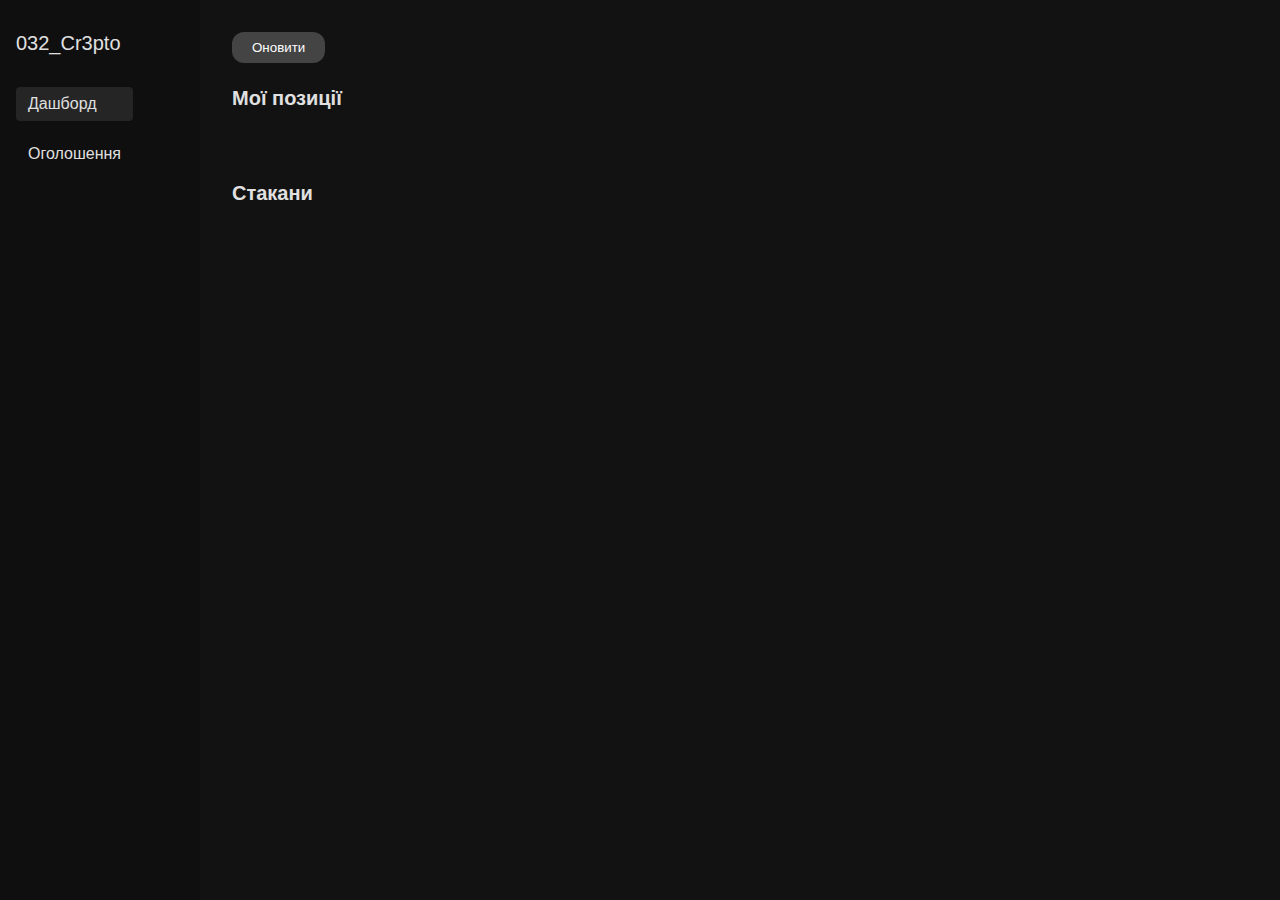
<file: index.html>
<!DOCTYPE html>
<html lang="uk">

<head>
  <meta charset="UTF-8" />
  <meta name="viewport" content="width=device-width,initial-scale=1" />
  <title>032_Cr3pto Dashboard</title>
  <link rel="stylesheet" href="styles.css" />
</head>

<body>
  <div class="app">
    <!-- SIDEBAR -->
    <aside class="sidebar">
      <div class="sidebar__logo">032_Cr3pto</div>
      <nav class="sidebar__nav">
        <a href="#" class="sidebar__link active">Дашборд</a>
        <a href="/p2p-dashboard/profiles.html" class="sidebar__link">Оголошення</a>
      </nav>
    </aside>

    <!-- MAIN CONTENT -->
    <main class="main">
      <button id="refresh-btn" class="refresh-btn">Оновити</button>

      <!-- Section: Мої позиції -->
      <section class="section">
        <h2 class="section__title">Мої позиції</h2>
        <div id="positions" class="cards-container"></div>
      </section>

      <!-- Section: Стакани -->
      <section class="section">
        <h2 class="section__title">Стакани</h2>
        <div id="glasses" class="cards-container"></div>
      </section>
    </main>
  </div>

  <script src="dashboard.js"></script>
</body>

</html>
</file>
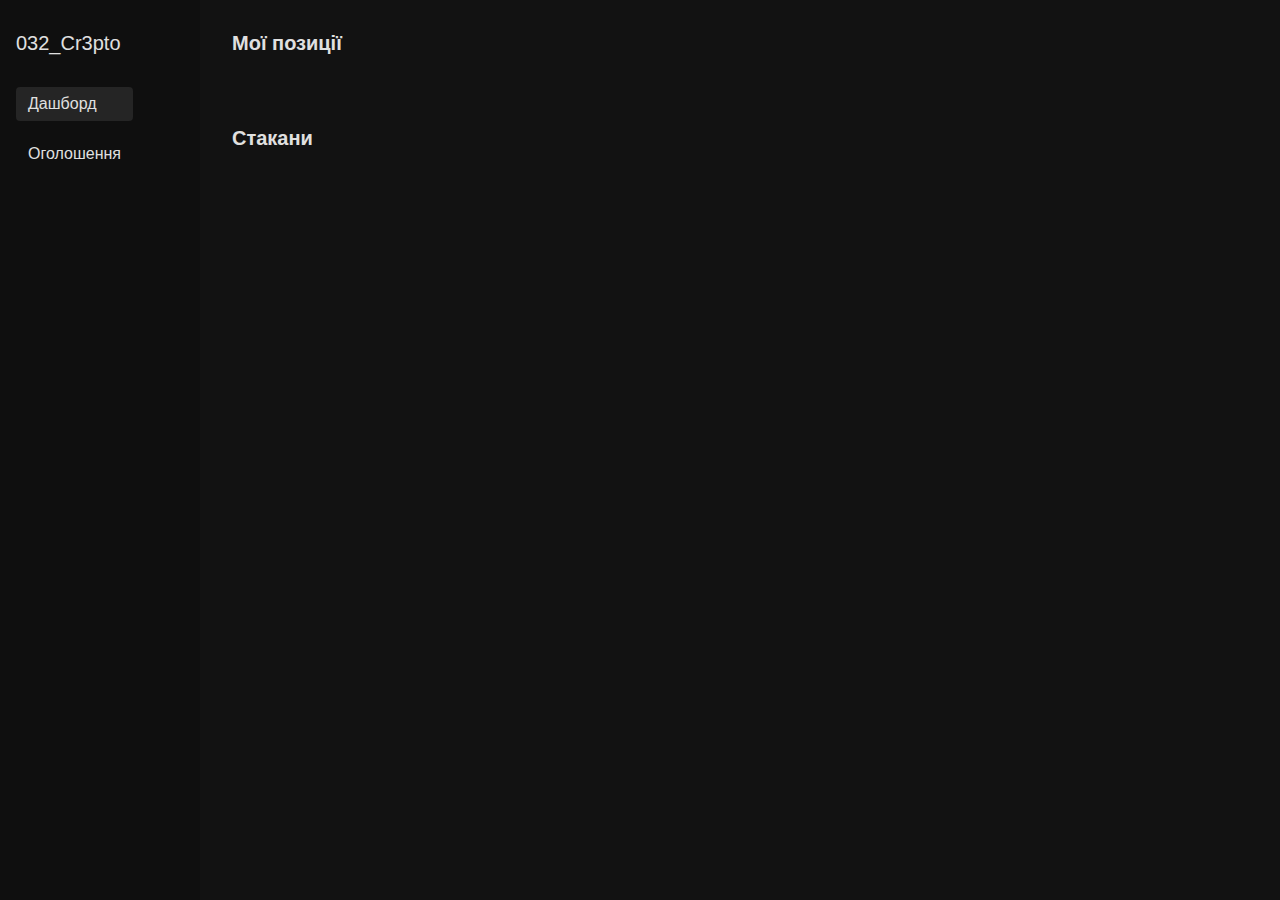
<file: dashboard.html>
<!DOCTYPE html>
<html lang="uk">
<head>
  <meta charset="UTF-8" />
  <meta name="viewport" content="width=device-width,initial-scale=1" />
  <title>032_Cr3pto Dashboard</title>
  <link rel="stylesheet" href="styles.css" />
</head>
<body>
  <div class="app">
    <!-- SIDEBAR -->
    <aside class="sidebar">
      <div class="sidebar__logo">032_Cr3pto</div>
      <nav class="sidebar__nav">
        <a href="#" class="sidebar__link active">Дашборд</a>
        <a href="/profiles.html" class="sidebar__link">Оголошення</a>
      </nav>
    </aside>

    <!-- MAIN CONTENT -->
    <main class="main">
      <!-- Section: Мої позиції -->
      <section class="section">
        <h2 class="section__title">Мої позиції</h2>
        <div id="positions" class="cards-container"></div>
      </section>

      <!-- Section: Стакани -->
      <section class="section">
        <h2 class="section__title">Стакани</h2>
        <div id="glasses" class="cards-container"></div>
      </section>
    </main>
  </div>

  <script src="dashboard.js"></script>
</body>
</html>
</file>
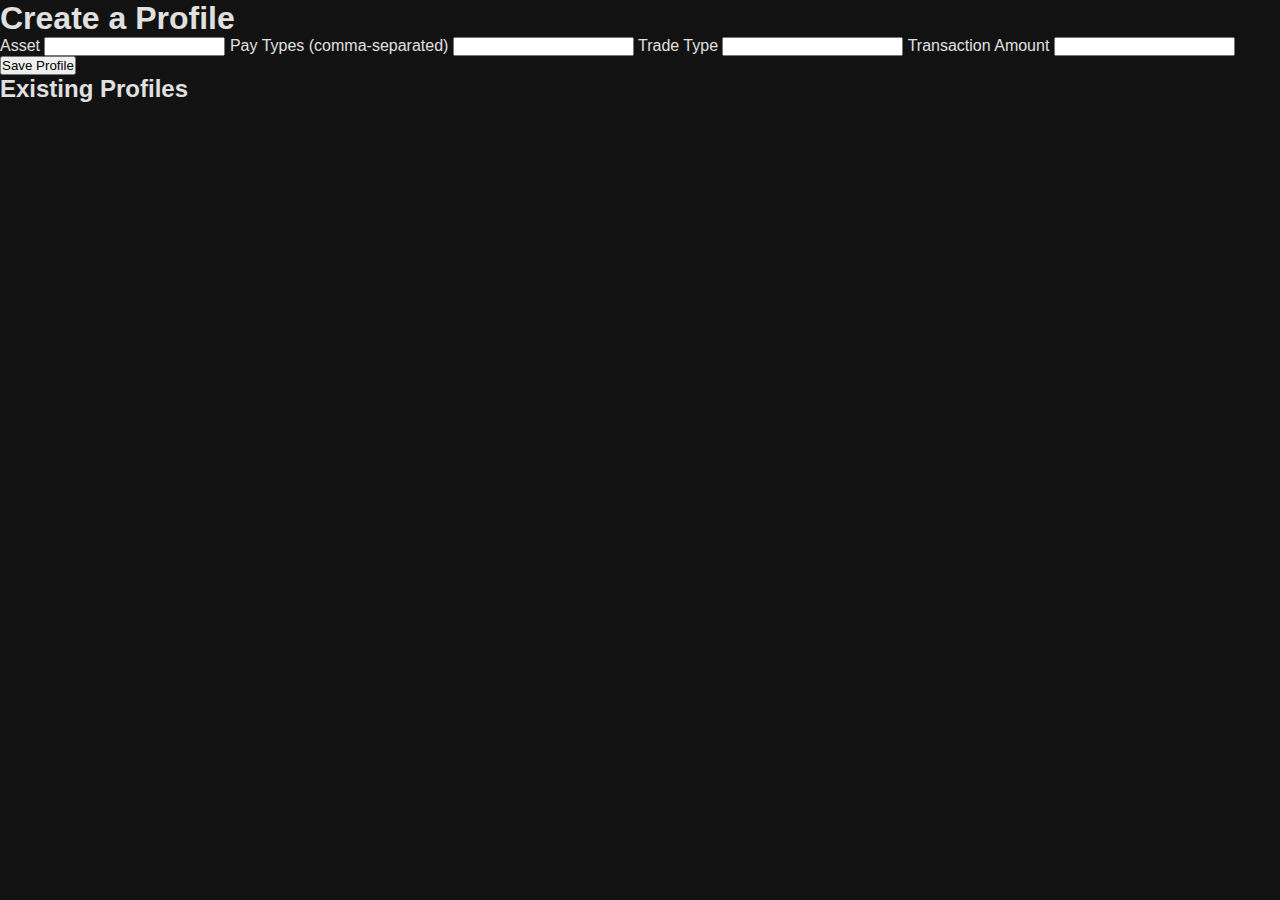
<file: profiles.html>
<!DOCTYPE html>
<html lang="en">
<head>
  <meta charset="UTF-8" />
  <title>Create Profiles</title>
  <link rel="stylesheet" href="styles.css" />
  <script src="profiles.js" defer></script>
</head>
<body>
  <h1>Create a Profile</h1>
  <form id="profile-form">
    <label>
      Asset
      <input type="text" id="asset" required />
    </label>
    <label>
      Pay Types (comma-separated)
      <input type="text" id="payTypes" required />
    </label>
    <label>
      Trade Type
      <input type="text" id="tradeType" required />
    </label>
    <label>
      Transaction Amount
      <input type="number" id="transAmount" required />
    </label>
    <button type="submit">Save Profile</button>
  </form>

  <h2>Existing Profiles</h2>
  <ul id="profile-list"></ul>
</body>
</html>
</file>
<file: styles.css>
/* ---------- ROOT & RESET ---------- */
:root {
  --bg: #121212;
  --fg: #e0e0e0;
  --fade: #777;
  --card: #1f1f1f;
  --divider: #333;
  --sell: #e03e3e;
  --buy: #3ee03e;
  --highlight: #3ee03e;
}

* {
  margin: 0;
  padding: 0;
  box-sizing: border-box;
}

body {
  font-family: "Inter", sans-serif;
  background: var(--bg);
  color: var(--fg);
  height: 100vh;
  overflow: hidden;
}

/* ---------- LAYOUT ---------- */
.app {
  display: flex;
  height: 100%;
}

.sidebar {
  width: 200px;
  background: #0f0f0f;
  padding: 32px 16px;
  display: flex;
  flex-direction: column;
  align-items: start;
}

.sidebar__logo {
  font-size: 1.25rem;
  margin-bottom: 32px;
}

.sidebar__nav {
  display: flex;
  flex-direction: column;
  gap: 16px;
}

.sidebar__link {
  text-decoration: none;
  color: var(--fg);
  padding: 8px 12px;
  border-radius: 4px;
}

.sidebar__link.active,
.sidebar__link:hover {
  background: #252525;
}

.main {
  flex: 1;
  padding: 32px;
  overflow-y: auto;
}

.section {
  margin-bottom: 48px;
}

.section__title {
  font-size: 1.25rem;
  margin-bottom: 16px;
}

/* ---------- CARDS CONTAINER ---------- */
.cards-container {
  display: flex;
  gap: 24px;
  overflow-x: auto;
  padding-bottom: 8px;
}

/* hide default scrollbar, show thin custom */
.cards-container::-webkit-scrollbar {
  height: 6px;
}

.cards-container::-webkit-scrollbar-thumb {
  background: var(--divider);
  border-radius: 3px;
}

/* ---------- CARD ---------- */
.card {
  background: var(--card);
  border-radius: 8px;
  flex: 0 0 320px;
  display: flex;
  flex-direction: column;
  overflow: hidden;
}

/* Card header */
.card__header {
  padding: 16px;
  display: flex;
  justify-content: space-between;
  align-items: center;
}

.card__asset {
  display: flex;
  align-items: center;
  gap: 8px;
  font-size: 0.9rem;
}

.card__asset img {
  width: 20px;
  height: 20px;
}

.card__trade {
  text-align: right;
  display: flex;
  flex-direction: column;
  gap: 4px;
  font-size: 0.8rem;
}

.card__trade .type {
  font-weight: 600;
}

.card__trade .type.sell {
  color: var(--sell);
}

.card__trade .type.buy {
  color: var(--buy);
}

/* Divider */
.card__divider {
  border: none;
  border-top: 1px solid var(--divider);
  margin: 0 16px;
}

/* Card body (rows) */
.card__body {
  padding: 16px;
  display: flex;
  flex-direction: column;
  gap: 12px;
}

.row {
  display: flex;
  justify-content: space-between;
}

.row__left {
  display: flex;
  flex-direction: column;
  gap: 4px;
}

.row__left .nickname {
  font-size: 0.85rem;
  color: var(--fg);
}

.row__left .price {
  font-size: 1.4rem;
  font-weight: 600;
}

.row__left .available {
  font-size: 0.75rem;
  color: var(--fade);
}

.row__right {
  display: flex;
  flex-direction: column;
  gap: 4px;
  font-size: 0.75rem;
  text-align: right;
  color: var(--fade);
}

.row__right .range {
  color: var(--fg);
}

/* Highlight your own row */
.row.highlight .nickname,
.row.highlight .price {
  color: var(--highlight);
}

.form-inline {
  display: flex;
  flex-wrap: wrap;
  gap: 16px;
  margin-bottom: 24px;
}

.form-inline select,
.form-inline input {
  padding: 8px 12px;
  border-radius: 12px;
  background: #2a2a2a;
  color: white;
  border: none;
  min-width: 160px;
}

.multiselect-wrapper {
  position: relative;
  min-width: 200px;
}

.multiselect-header {
  background: #2a2a2a;
  color: white;
  padding: 8px 12px;
  border-radius: 12px;
  cursor: pointer;
  user-select: none;
}

.multiselect-options {
  display: none;
  position: absolute;
  top: 100%;
  left: 0;
  background: #2a2a2a;
  color: white;
  border-radius: 8px;
  padding: 8px;
  max-height: 160px;
  overflow-y: auto;
  z-index: 100;
  box-shadow: 0 2px 6px rgba(0, 0, 0, 0.3);
}

.multiselect-options label {
  display: block;
  margin: 4px 0;
  cursor: pointer;
}

.multiselect-options input[type="checkbox"] {
  margin-right: 8px;
}


.form-inline button {
  padding: 8px 20px;
  background: #444;
  color: white;
  border-radius: 12px;
  border: none;
  cursor: pointer;
}

.profile-list {
  list-style: none;
  padding: 0;
}

.profile-list li {
  margin-bottom: 12px;
  color: white;
}

.profile-list button {
  margin-left: 12px;
  padding: 4px 10px;
  background: #aa3333;
  color: white;
  border: none;
  border-radius: 8px;
  cursor: pointer;
}

@media (max-width: 768px) {
  .app {
    flex-direction: column;
  }

  .sidebar {
    width: 100%;
    flex-direction: row;
    justify-content: space-between;
    align-items: center;
    padding: 16px;
  }

  .sidebar__nav {
    flex-direction: row;
    gap: 12px;
  }

  .main {
    padding: 16px;
  }

  .cards-container {
    flex-direction: column;
    gap: 16px;
    overflow-x: visible;
  }

  .card {
    flex: 1 1 auto;
    width: 100%;
  }

  .card__header {
    flex-direction: column;
    align-items: flex-start;
    gap: 8px;
  }

  .row {
    flex-direction: column;
    gap: 8px;
  }

  .row__right {
    text-align: left;
  }

  .form-inline {
    flex-direction: column;
    gap: 12px;
  }

  .multiselect-wrapper,
  .form-inline select,
  .form-inline input {
    width: 100%;
    min-width: auto;
  }
}

.refresh-btn {
  margin-bottom: 24px;
  padding: 8px 20px;
  background: #444;
  color: white;
  border: none;
  border-radius: 12px;
  cursor: pointer;
}
</file>
